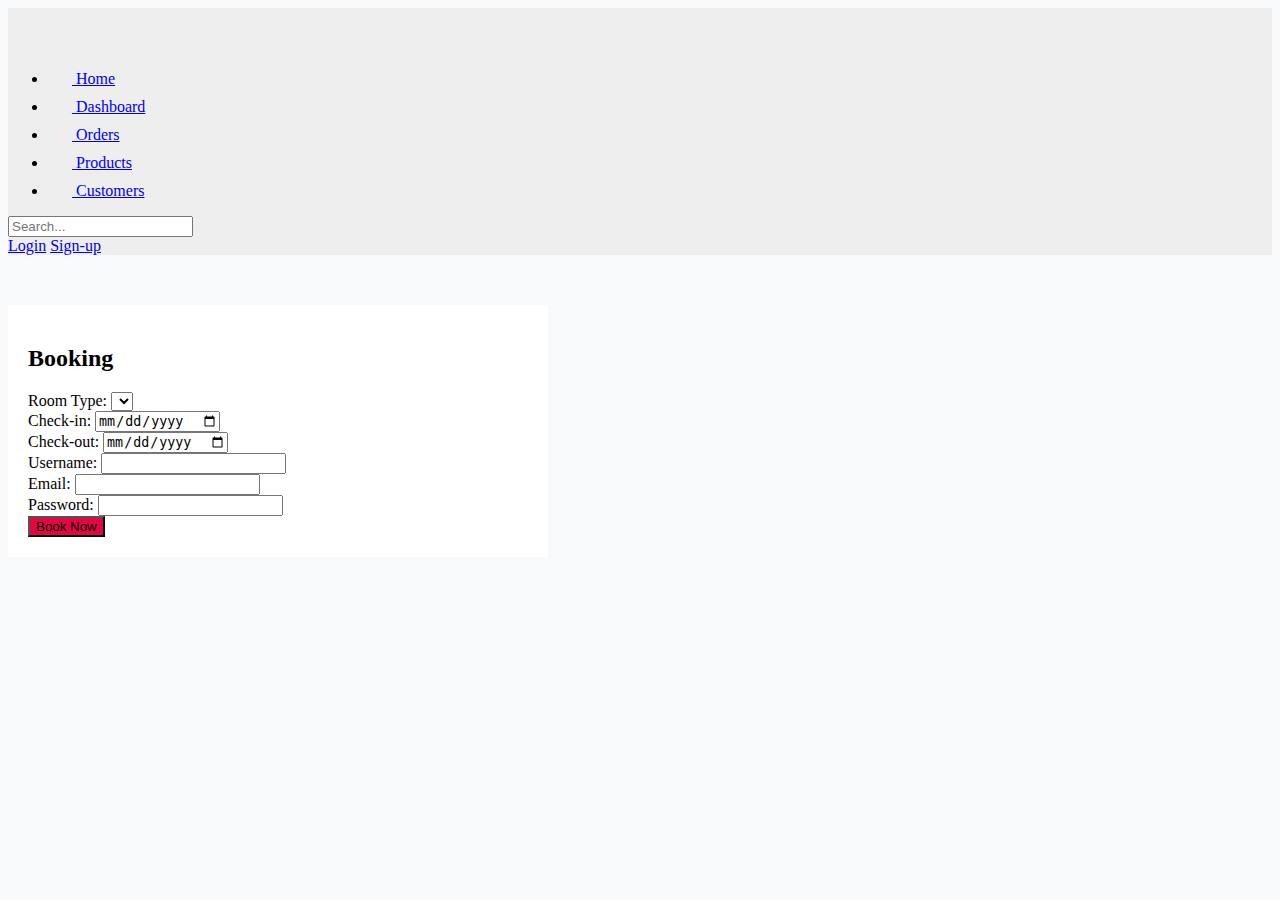
<file: booking.html>
<!DOCTYPE html>
<html lang="en">
<head>
    <meta charset="UTF-8">
    <meta name="viewport" content="width=device-width, initial-scale=1.0">
    <title>Hotel Reservation</title>
    <link href="https://cdn.jsdelivr.net/npm/bootstrap@5.3.0-alpha3/dist/css/bootstrap.min.css" 
    rel="stylesheet" 
    integrity="sha384-KK94CHFLLe+nY2dmCWGMq91rCGa5gtU4mk92HdvYe+M/SXH301p5ILy+dN9+nJOZ" 
    crossorigin="anonymous">
    <script src="https://cdn.jsdelivr.net/npm/bootstrap@5.3.0-alpha3/dist/js/bootstrap.bundle.min.js" 
    integrity="sha384-ENjdO4Dr2bkBIFxQpeoTz1HIcje39Wm4jDKdf19U8gI4ddQ3GYNS7NTKfAdVQSZe" 
    rossorigin="anonymous"></script>
</head>

<header>
    <div class="w-auto p-3" style="background-color: #eee;">
        <div class="px-3 py-2 text-bg-dark">
        <div class="container">
            <div class="d-flex flex-wrap align-items-center justify-content-center justify-content-lg-start">
            <a href="/" class="d-flex align-items-center my-2 my-lg-0 me-lg-auto text-white text-decoration-none">
                <svg class="bi me-2" width="40" height="32" role="img" aria-label="Bootstrap"><use xlink:href="#bootstrap"/></svg>
            </a>

            <ul class="nav col-12 col-lg-auto my-2 justify-content-center my-md-0 text-small">
                <li>
                <a href="index.html" class="nav-link text-secondary">
                    <svg class="bi d-block mx-auto mb-1" width="24" height="24"><use xlink:href="#home"/></svg>
                    Home
                </a>
                </li>
                <li>
                <a href="#" class="nav-link text-white">
                    <svg class="bi d-block mx-auto mb-1" width="24" height="24"><use xlink:href="#speedometer2"/></svg>
                    Dashboard
                </a>
                </li>
                <li>
                <a href="#" class="nav-link text-white">
                    <svg class="bi d-block mx-auto mb-1" width="24" height="24"><use xlink:href="#table"/></svg>
                    Orders
                </a>
                </li>
                <li>
                <a href="#" class="nav-link text-white">
                    <svg class="bi d-block mx-auto mb-1" width="24" height="24"><use xlink:href="#grid"/></svg>
                    Products
                </a>
                </li>
                <li>
                <a href="#" class="nav-link text-white">
                    <svg class="bi d-block mx-auto mb-1" width="24" height="24"><use xlink:href="#people-circle"/></svg>
                    Customers
                </a>
                </li>
            </ul>
            </div>
        </div>
        </div>
        <div class="px-3 py-2 border-bottom mb-3">
        <div class="container d-flex flex-wrap justify-content-center">
            <form class="col-12 col-lg-auto mb-2 mb-lg-0 me-lg-auto" role="search">
            <input type="search" class="form-control" placeholder="Search..." aria-label="Search">
            </form>

            <div class="text-end">
            <a href="login.html" type="boton" class="btn btn-light text-dark me-2">Login</a>
            <a href="register.html" type="button" class="btn btn-primary">Sign-up</a>
            </div>
        </div>
    </div>
</header>

<body style="background-color: #f8f9fa;">
    <div id="booking-form" class="container" style="max-width: 500px; margin-top: 50px; background-color: #fff; padding: 20px;">
        <h2 class="text-center mb-4">Booking</h2>
        <form id="booking-form-element">
            
        <!-- Hotel ID will be passed through URL parameter -->
            <input type="hidden" id="hotel-id">
        <!-- Room type selection -->
        <div class="form-group">
            <label for="room-type">Room Type:</label>
            <select id="room-type" class="form-control" required>
                <!-- Room type options will be populated from the database -->
            </select>
        </div>

        <!-- Check-in and check-out dates -->
        <div class="form-group">
            <label for="check-in-date">Check-in:</label>
            <input type="date" id="check-in-date" class="form-control" required>
        </div>

        <div class="form-group">
            <label for="check-out-date">Check-out:</label>
            <input type="date" id="check-out-date" class="form-control" required>
        </div>

        <!-- Personal information -->
        <div class="form-group">
            <label for="username">Username:</label>
            <input type="text" id="username" class="form-control" required>
        </div>

        <div class="form-group">
            <label for="email">Email:</label>
            <input type="email" id="email" class="form-control" required>
        </div>

        <div class="form-group">
            <label for="password">Password:</label>
            <input type="password" id="password" class="form-control" required>
        </div>

        <!-- Submit button -->
        <div class="form-group text-center">
            <button  type="submit" class="btn btn-danger" style="background-color: #E10841;">Book Now</button>
        </div>
    </form>
</div>
<script src="main.js"></script>

</html>
</file>
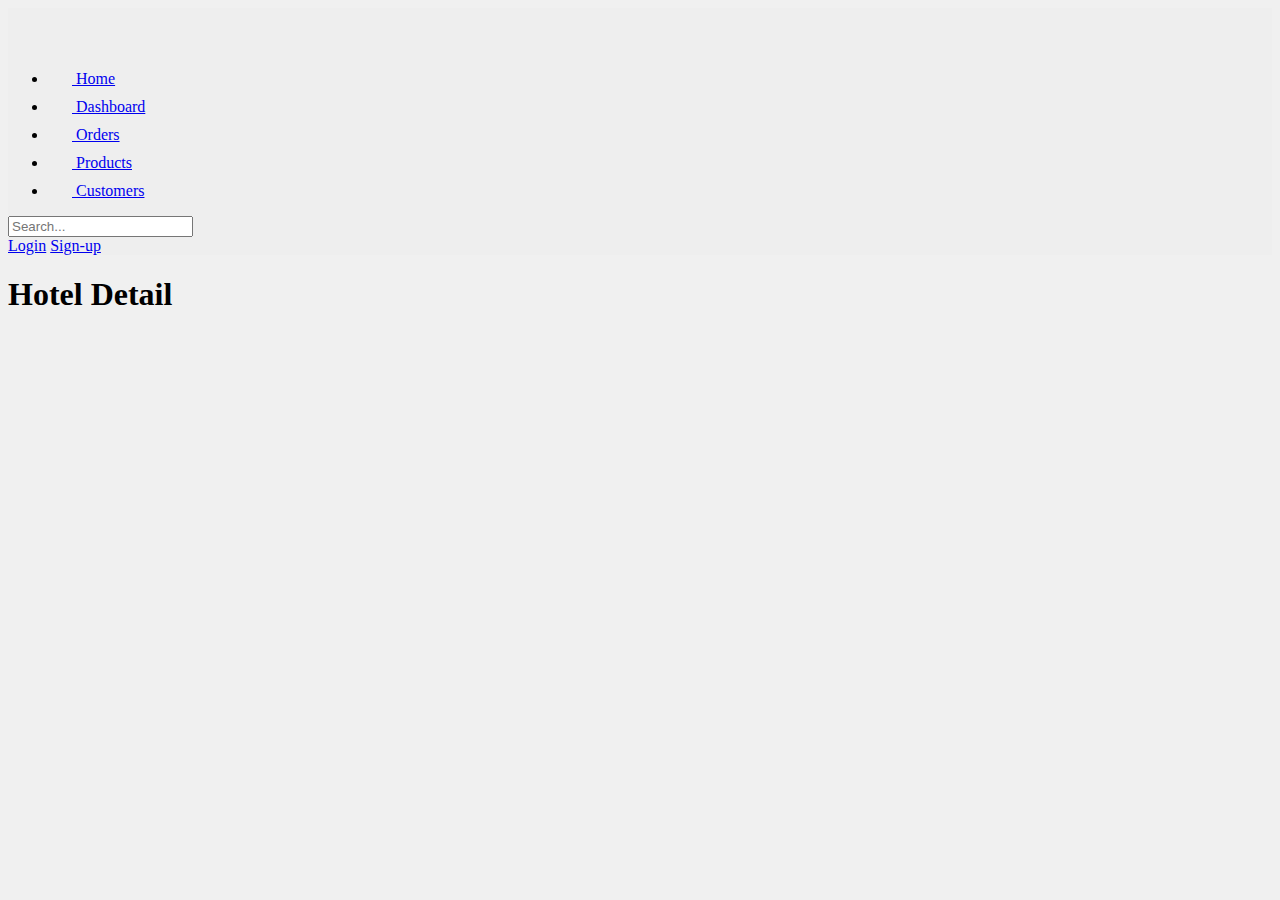
<file: hotel_detail.html>
<!DOCTYPE html>
<html lang="en">
<head>
    <meta charset="UTF-8">
    <meta name="viewport" content="width=device-width, initial-scale=1.0">
    <title>Hotel Reservation</title>
    <link href="https://cdn.jsdelivr.net/npm/bootstrap@5.3.0-alpha3/dist/css/bootstrap.min.css" 
    rel="stylesheet" 
    integrity="sha384-KK94CHFLLe+nY2dmCWGMq91rCGa5gtU4mk92HdvYe+M/SXH301p5ILy+dN9+nJOZ" 
    crossorigin="anonymous">
    <script src="https://cdn.jsdelivr.net/npm/bootstrap@5.3.0-alpha3/dist/js/bootstrap.bundle.min.js" 
    integrity="sha384-ENjdO4Dr2bkBIFxQpeoTz1HIcje39Wm4jDKdf19U8gI4ddQ3GYNS7NTKfAdVQSZe" 
    rossorigin="anonymous"></script>
</head>

<header>
    <div class="w-auto p-3" style="background-color: #eee;">
        <div class="px-3 py-2 text-bg-dark">
        <div class="container">
            <div class="d-flex flex-wrap align-items-center justify-content-center justify-content-lg-start">
            <a href="/" class="d-flex align-items-center my-2 my-lg-0 me-lg-auto text-white text-decoration-none">
                <svg class="bi me-2" width="40" height="32" role="img" aria-label="Bootstrap"><use xlink:href="#bootstrap"/></svg>
            </a>

            <ul class="nav col-12 col-lg-auto my-2 justify-content-center my-md-0 text-small">
                <li>
                <a href="index.html" class="nav-link text-secondary">
                    <svg class="bi d-block mx-auto mb-1" width="24" height="24"><use xlink:href="#home"/></svg>
                    Home
                </a>
                </li>
                <li>
                <a href="#" class="nav-link text-white">
                    <svg class="bi d-block mx-auto mb-1" width="24" height="24"><use xlink:href="#speedometer2"/></svg>
                    Dashboard
                </a>
                </li>
                <li>
                <a href="#" class="nav-link text-white">
                    <svg class="bi d-block mx-auto mb-1" width="24" height="24"><use xlink:href="#table"/></svg>
                    Orders
                </a>
                </li>
                <li>
                <a href="#" class="nav-link text-white">
                    <svg class="bi d-block mx-auto mb-1" width="24" height="24"><use xlink:href="#grid"/></svg>
                    Products
                </a>
                </li>
                <li>
                <a href="#" class="nav-link text-white">
                    <svg class="bi d-block mx-auto mb-1" width="24" height="24"><use xlink:href="#people-circle"/></svg>
                    Customers
                </a>
                </li>
            </ul>
            </div>
        </div>
        </div>
        <div class="px-3 py-2 border-bottom mb-3">
        <div class="container d-flex flex-wrap justify-content-center">
            <form class="col-12 col-lg-auto mb-2 mb-lg-0 me-lg-auto" role="search">
            <input type="search" class="form-control" placeholder="Search..." aria-label="Search">
            </form>

            <div class="text-end">
            <a href="login.html" type="boton" class="btn btn-light text-dark me-2">Login</a>
            <a href="register.html" type="button" class="btn btn-primary">Sign-up</a>
            </div>
        </div>
    </div>
</header>

<body style="background-color: rgb(240, 240, 240);">
    <header class="bg-danger p-3">
        <h1 class="text-white">Hotel Detail</h1>
    </header>

    <main id="hotel-detail" class="container">
        <div id="hotel-info">
            <h2 id="hotel-name"></h2>
            <p id="hotel-address"></p>
            <p id="hotel-city"></p>
            <p id="hotel-rating"></p>
        </div>
        <!-- <h3>Rooms</h3>
        <ul id="room-types"></ul> -->
        <!-- Hotel details will be displayed here -->
    
        <!-- <form id="booking-form">
            <input type="hidden" name="hotel_id" id="hotel-id">
            <label for="room-type">Room type:</label>
            <select name="room_type" id="room-type"></select>
            <br>
            <button type="submit">Book room</button>
        </form> -->
    </main>
    
    
    <footer class="bg-danger p-3">
        <!-- Add your footer content here -->
    </footer>
    
    <script src="main.js"></script>
    

</html>
</file>
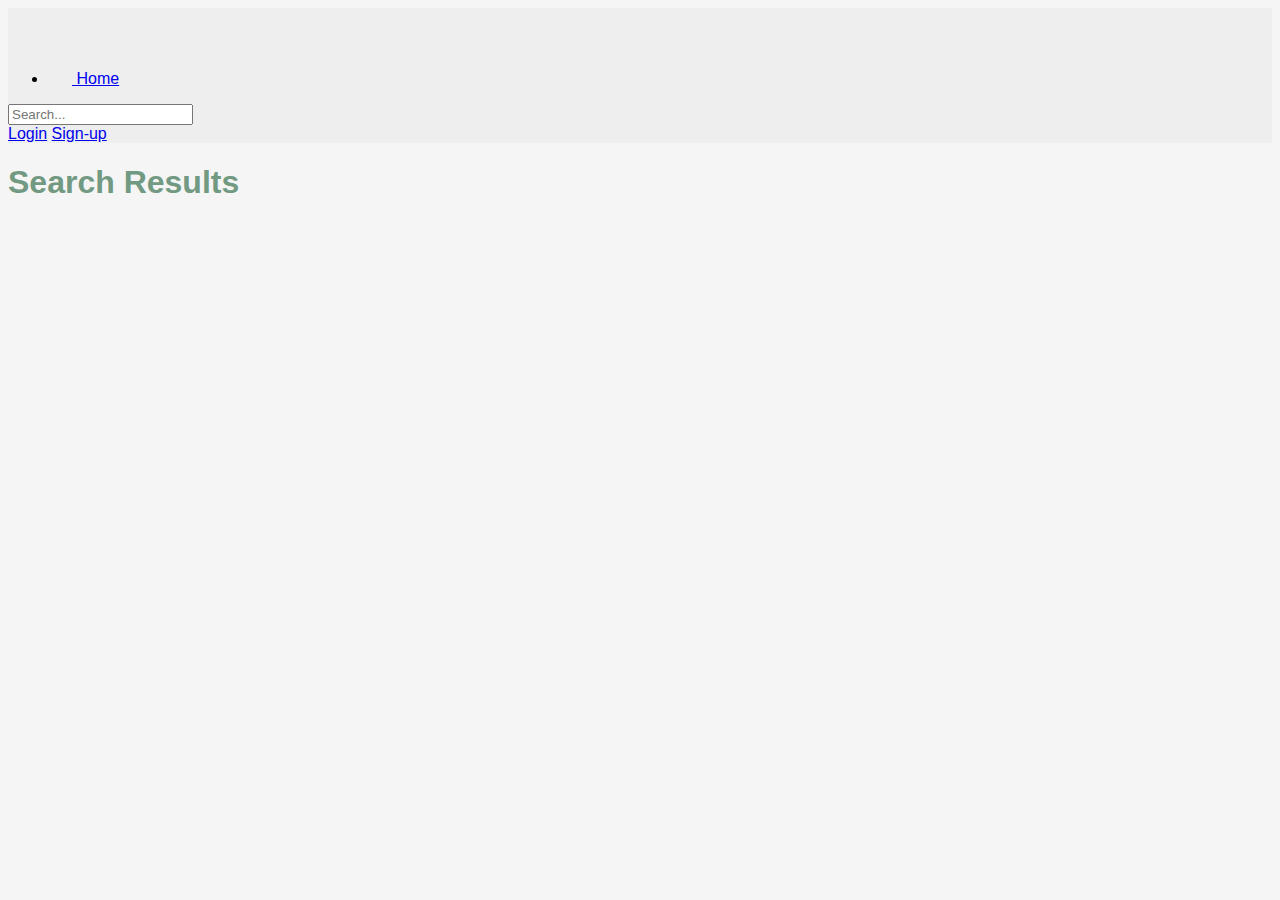
<file: search_results.html>
<!DOCTYPE html>
<html lang="en">
<head>
    <meta charset="UTF-8">
    <meta name="viewport" content="width=device-width, initial-scale=1.0">
    <title>Search Results</title>
    <link href="https://cdn.jsdelivr.net/npm/bootstrap@5.3.0-alpha3/dist/css/bootstrap.min.css" 
    rel="stylesheet" 
    integrity="sha384-KK94CHFLLe+nY2dmCWGMq91rCGa5gtU4mk92HdvYe+M/SXH301p5ILy+dN9+nJOZ" 
    crossorigin="anonymous">
    <script src="https://cdn.jsdelivr.net/npm/bootstrap@5.3.0-alpha3/dist/js/bootstrap.bundle.min.js" 
    integrity="sha384-ENjdO4Dr2bkBIFxQpeoTz1HIcje39Wm4jDKdf19U8gI4ddQ3GYNS7NTKfAdVQSZe" 
    rossorigin="anonymous"></script>
</head>

<header>
    <div class="w-auto p-3" style="background-color: #eee;">
        <div class="px-3 py-2 text-bg-dark">
        <div class="container">
            <div class="d-flex flex-wrap align-items-center justify-content-center justify-content-lg-start">
            <a href="/" class="d-flex align-items-center my-2 my-lg-0 me-lg-auto text-white text-decoration-none">
                <svg class="bi me-2" width="40" height="32" role="img" aria-label="Bootstrap"><use xlink:href="#bootstrap"/></svg>
            </a>

            <ul class="nav col-12 col-lg-auto my-2 justify-content-center my-md-0 text-small">
                <li>
                <a href="index.html" class="nav-link text-secondary">
                    <svg class="bi d-block mx-auto mb-1" width="24" height="24"><use xlink:href="#home"/></svg>
                    Home
                </a>
                </li>
                <!--
                  <li>
                  <a href="#" class="nav-link text-white">
                      <svg class="bi d-block mx-auto mb-1" width="24" height="24"><use xlink:href="#speedometer2"/></svg>
                      Dashboard
                  </a>
                  </li>
                  <li>
                  <a href="#" class="nav-link text-white">
                      <svg class="bi d-block mx-auto mb-1" width="24" height="24"><use xlink:href="#table"/></svg>
                      Orders
                  </a>
                  </li>
                  <li>
                  <a href="#" class="nav-link text-white">
                      <svg class="bi d-block mx-auto mb-1" width="24" height="24"><use xlink:href="#grid"/></svg>
                      Products
                  </a>
                  </li>
                  <li>
                  <a href="#" class="nav-link text-white">
                      <svg class="bi d-block mx-auto mb-1" width="24" height="24"><use xlink:href="#people-circle"/></svg>
                      Customers
                  </a>
                  </li>
                  -->
            </ul>
            </div>
        </div>
        </div>
        <div class="px-3 py-2 border-bottom mb-3">
        <div class="container d-flex flex-wrap justify-content-center">
            <form class="col-12 col-lg-auto mb-2 mb-lg-0 me-lg-auto" role="search">
            <input type="search" class="form-control" placeholder="Search..." aria-label="Search">
            </form>

            <div class="text-end">
            <a href="login.html" type="boton" class="btn btn-light text-dark me-2">Login</a>
            <a href="register.html" type="button" class="btn btn-primary">Sign-up</a>
            </div>
        </div>
    </div>
</header>

<body style="font-family: Arial, sans-serif; background-color: #f5f5f5;">
    <div class="container">
        <h1 class="d-flex justify-content-center align-items-center" style="height: 80px; color:rgb(114, 153, 130)">Search Results</h1>
    </div>
    <div id="search-results" style="max-width: 800px; margin: 0 auto;"></div>
    <script src="main.js"></script>
</body>

</html>
</file>
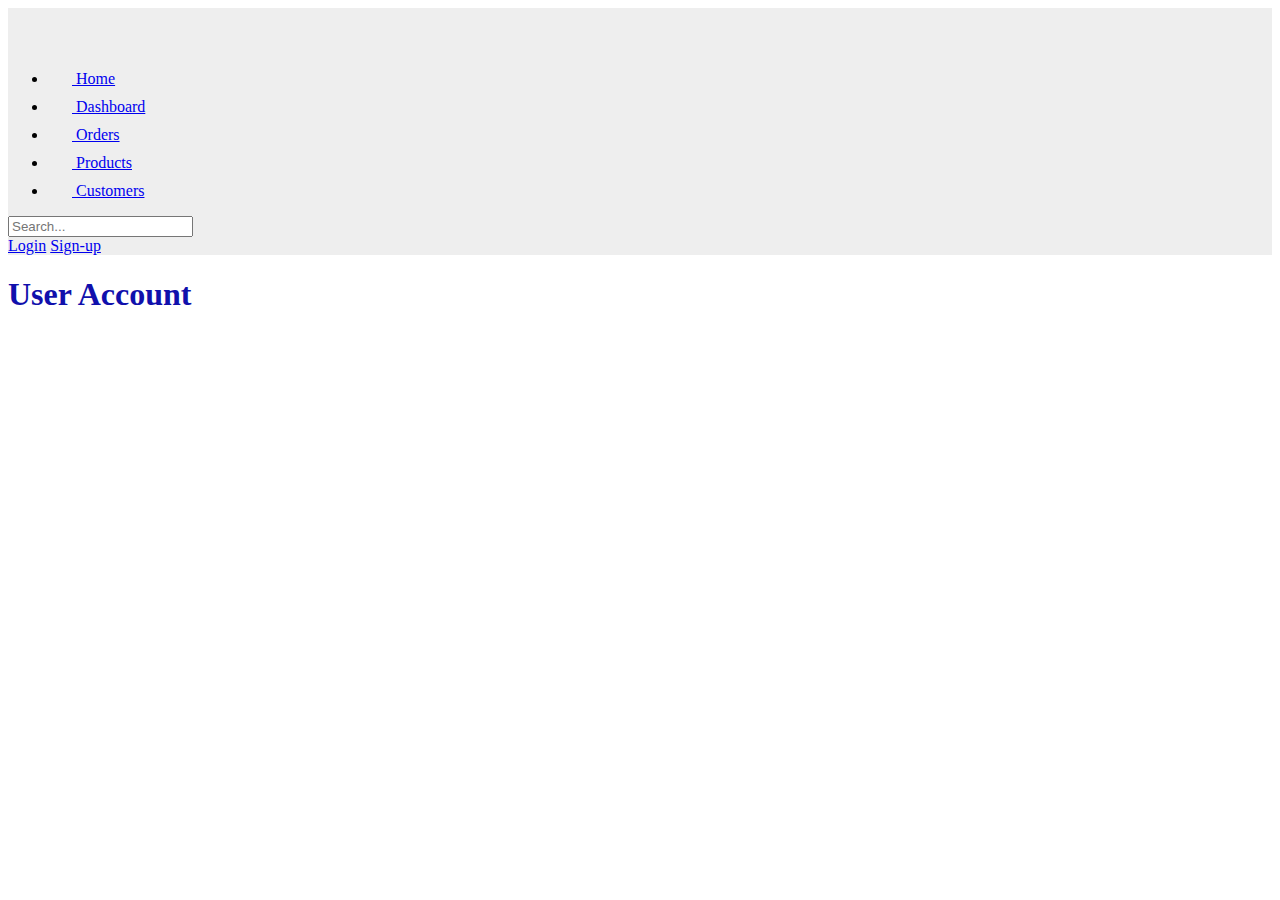
<file: user_account.html>
<!DOCTYPE html>
<html lang="en">
<head>
    <meta charset="UTF-8">
    <meta name="viewport" content="width=device-width, initial-scale=1.0">
    <title>Hotel Reservation</title>
    <link href="https://cdn.jsdelivr.net/npm/bootstrap@5.3.0-alpha3/dist/css/bootstrap.min.css" 
    rel="stylesheet" 
    integrity="sha384-KK94CHFLLe+nY2dmCWGMq91rCGa5gtU4mk92HdvYe+M/SXH301p5ILy+dN9+nJOZ" 
    crossorigin="anonymous">
    <script src="https://cdn.jsdelivr.net/npm/bootstrap@5.3.0-alpha3/dist/js/bootstrap.bundle.min.js" 
    integrity="sha384-ENjdO4Dr2bkBIFxQpeoTz1HIcje39Wm4jDKdf19U8gI4ddQ3GYNS7NTKfAdVQSZe" 
    rossorigin="anonymous"></script>
</head>

<header>
    <div class="w-auto p-3" style="background-color: #eee;">
        <div class="px-3 py-2 text-bg-dark">
        <div class="container">
            <div class="d-flex flex-wrap align-items-center justify-content-center justify-content-lg-start">
            <a href="/" class="d-flex align-items-center my-2 my-lg-0 me-lg-auto text-white text-decoration-none">
                <svg class="bi me-2" width="40" height="32" role="img" aria-label="Bootstrap"><use xlink:href="#bootstrap"/></svg>
            </a>

            <ul class="nav col-12 col-lg-auto my-2 justify-content-center my-md-0 text-small">
                <li>
                <a href="index.html" class="nav-link text-secondary">
                    <svg class="bi d-block mx-auto mb-1" width="24" height="24"><use xlink:href="#home"/></svg>
                    Home
                </a>
                </li>
                <li>
                <a href="#" class="nav-link text-white">
                    <svg class="bi d-block mx-auto mb-1" width="24" height="24"><use xlink:href="#speedometer2"/></svg>
                    Dashboard
                </a>
                </li>
                <li>
                <a href="#" class="nav-link text-white">
                    <svg class="bi d-block mx-auto mb-1" width="24" height="24"><use xlink:href="#table"/></svg>
                    Orders
                </a>
                </li>
                <li>
                <a href="#" class="nav-link text-white">
                    <svg class="bi d-block mx-auto mb-1" width="24" height="24"><use xlink:href="#grid"/></svg>
                    Products
                </a>
                </li>
                <li>
                <a href="#" class="nav-link text-white">
                    <svg class="bi d-block mx-auto mb-1" width="24" height="24"><use xlink:href="#people-circle"/></svg>
                    Customers
                </a>
                </li>
            </ul>
            </div>
        </div>
        </div>
        <div class="px-3 py-2 border-bottom mb-3">
        <div class="container d-flex flex-wrap justify-content-center">
            <form class="col-12 col-lg-auto mb-2 mb-lg-0 me-lg-auto" role="search">
            <input type="search" class="form-control" placeholder="Search..." aria-label="Search">
            </form>

            <div class="text-end">
            <a href="login.html" type="boton" class="btn btn-light text-dark me-2">Login</a>
            <a href="register.html" type="button" class="btn btn-primary">Sign-up</a>
            </div>
        </div>
    </div>
</header>

<body>
    <div class="container">
        <h1 class="d-flex justify-content-center align-items-center" style="height: 80px; color:rgb(16, 16, 172)">User Account</h1>
    </div>
    <div id="user-account-page">
        <!-- Account information, past reservations, and other user-specific content will be added here -->
    </div>
    <script src="main.js"></script>
    <script>
        initializeUserAccount();
    </script>
</body>
</html>
</file>
